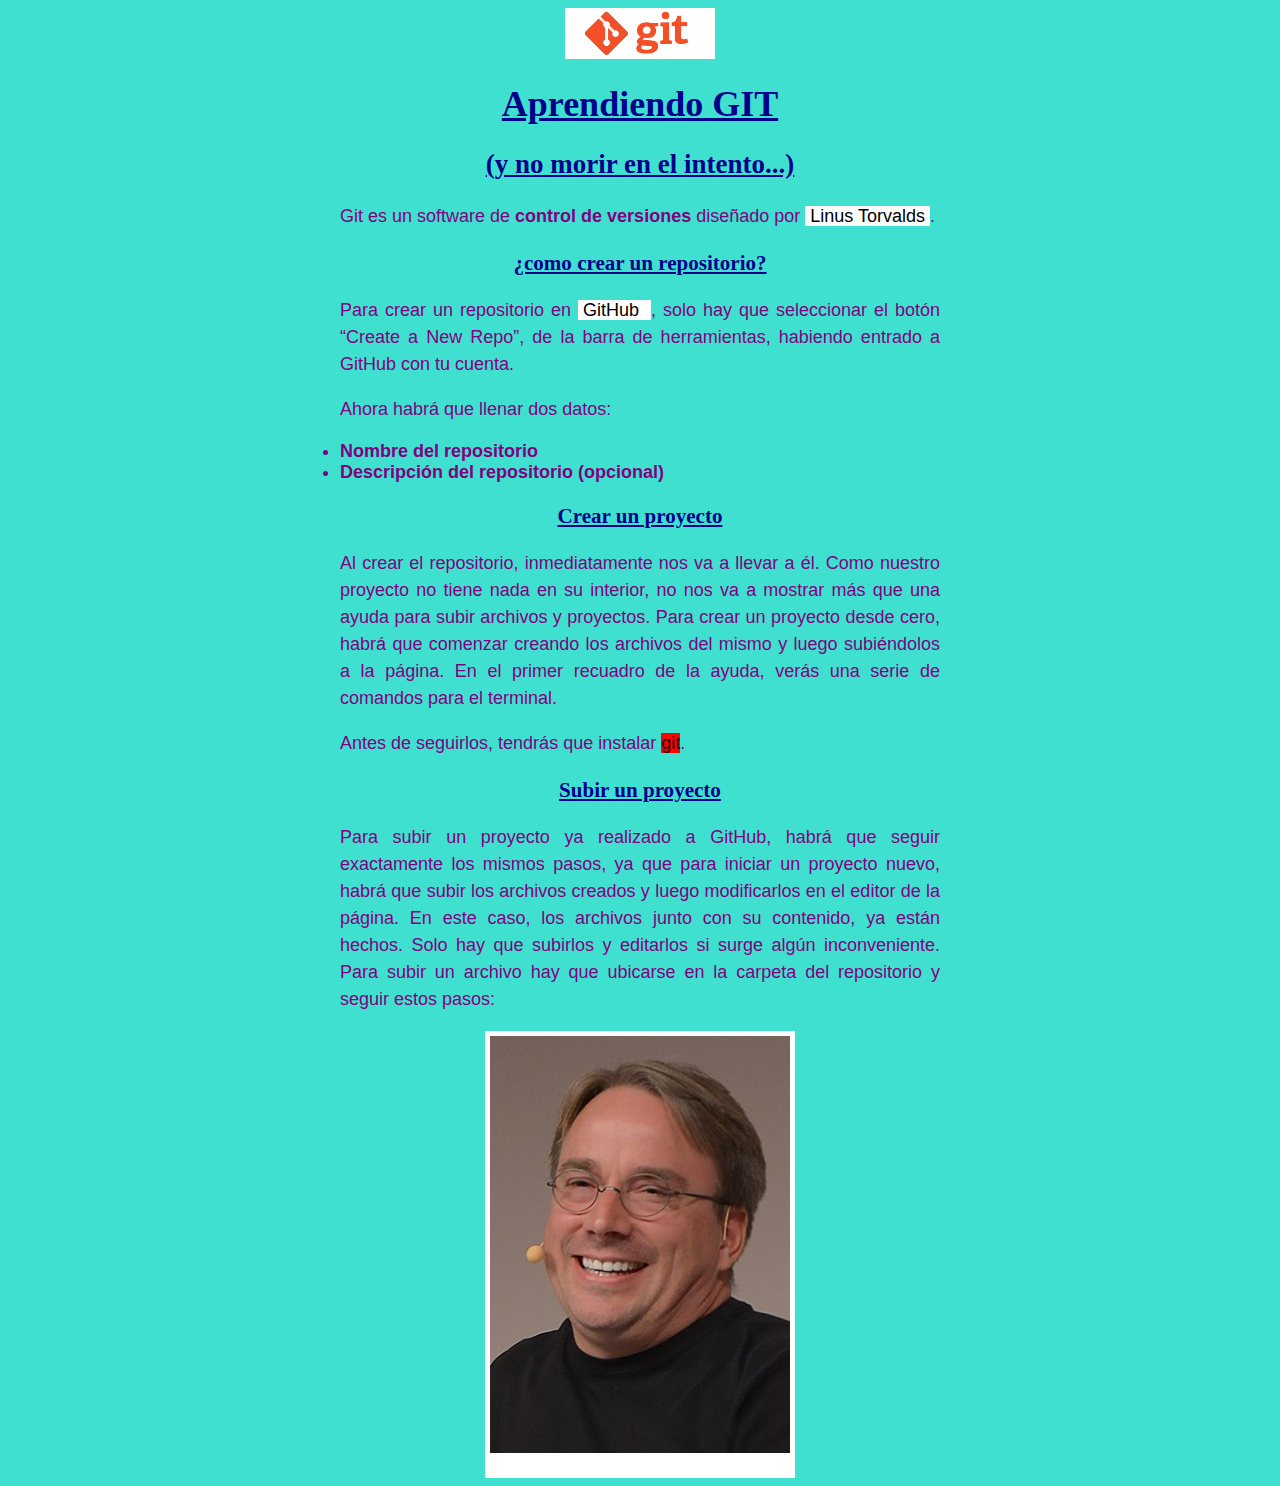
<file: docs/index.html>
<!doctype html>
<html lang="en" dir="ltr">
  <head>
    <meta charset="utf-8">
    <title>Aprendiendo GIT</title>
    <link rel="stylesheet" href="css/style.css">
    <style>

    </style>
  </head>
  <body>
    <!--
      definir color y tamano de fuente style="color:red;font-size:18px"
      -->
    <img id="Logo-Git" width="150" src="img/logo-git.png">
    <h1>Aprendiendo GIT</h1>
      <h2>(y no morir en el intento...)</h2>
        <p>Git es un software de <strong>control de versiones</strong> diseñado por <a href="https://es.wikipedia.org/wiki/Linus_Torvalds" target="_blank">Linus Torvalds</a>.</p>
        <h3>¿como crear un repositorio?</h3>
          <p>Para crear un repositorio en <a href="https://github.com/" target="_blank"> GitHub </a>, solo hay que seleccionar el botón “Create a New Repo”, de la barra de herramientas, habiendo entrado a GitHub con tu cuenta.</p>
          <p>Ahora habrá que llenar dos datos:</p>
            <li><strong>Nombre del repositorio</strong></li>
            <li><strong>Descripción del repositorio (opcional)</strong></li>
        <h3>Crear un proyecto</h3>
          <p>Al crear el repositorio, inmediatamente nos va a llevar a él. Como nuestro proyecto no tiene nada en su interior, no nos va a mostrar más que una ayuda para subir archivos y proyectos.
          Para crear un proyecto desde cero, habrá que comenzar creando los archivos del mismo y luego subiéndolos a la página.
          En el primer recuadro de la ayuda, verás una serie de comandos para el terminal.</p>
          <p>Antes de seguirlos, tendrás que instalar <mark>git</mark>.</p>
        <h3>Subir un proyecto</h3>
          <p>Para subir un proyecto ya realizado a GitHub, habrá que seguir exactamente los mismos pasos, ya que para iniciar un proyecto nuevo, habrá que subir los archivos creados y luego modificarlos en el editor de la página.
          En este caso, los archivos junto con su contenido, ya están hechos. Solo hay que subirlos y editarlos si surge algún inconveniente.
          Para subir un archivo hay que ubicarse en la carpeta del repositorio y seguir estos pasos:</p>
    <img id="Foto-Linus" width="300" src="img/foto-linus.jpg">

    <script src="js/main.js"></script>
    <script>
      document.getElementById('Foto-Linus').onclick = mostrarAviso
    </script>

  </body>
</html>
</file>
<file: docs/css/style.css>
/* Anatomía de las reglas CSS */
/*
  selector {
    propiedad: valor;
    propiedad: valor;
    propiedad: valor;
  }
*/
body {
  font-family: Arial;
  font-size: 18px;
  color: purple;
  background-color:turquoise;
  text-align:justify;
  width: 600px;
  margin-left: auto;
  margin-right: auto;
}
h1, h2, h3{
  font-family:Tahoma;
  color:darkblue;
  text-decoration:underline;
  text-align:center;
}
p {
  line-height:150%;
}
a {
  color: #000;
  background-color: #FFF;
  text-decoration: none;
  font-family: Helvetica, Arial, Open Sans, sans-serif;
  padding-left: 5px;
  padding-right: 5px;
}
a:hover {
  background-color: darkblue;
  color: orange;
}
mark{
  background-color:red;
}
#Foto-Linus {
  display: block;
  margin: 0 auto 0 auto;
  border-top: solid 5px white;
  border-left: solid 5px white;
  border-right: solid 5px white;
  border-bottom: solid 25px white;
}
#Logo-Git {
  display: block;
  margin: 0 auto 0 auto;
}
</file>
